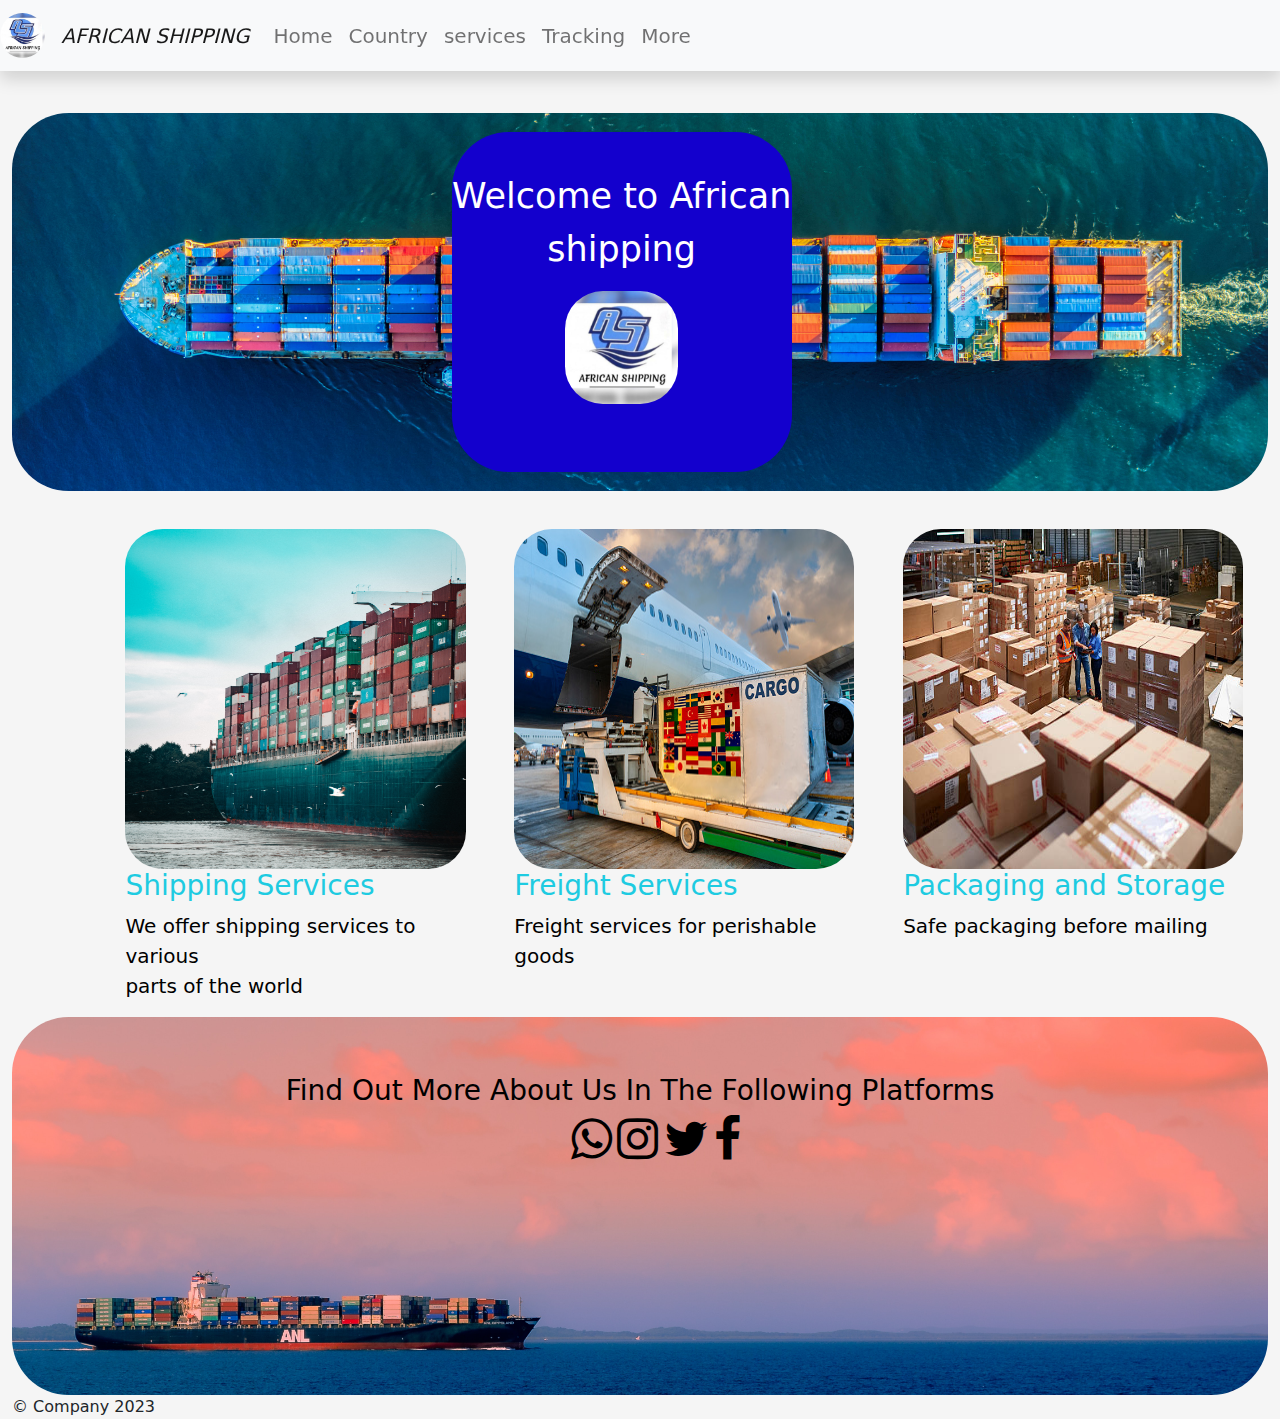
<file: index.html>
<!DOCTYPE html>
<html lang="en">
<head>
    <meta charset="UTF-8">
    <meta http-equiv="X-UA-Compatible" content="IE=edge">
    <meta name="viewport" content="width=device-width, initial-scale=1.0">
    <title>Document</title>
    <link rel="stylesheet" href="bootstrap-5.2.0/css/bootstrap.min.css">
    <link rel="stylesheet" href="style.css">
    <link rel="stylesheet" href="font-awesome/css/font-awesome.min.css">

</head>
<style>

body{
 background-color: whitesmoke;
  
}
img{
    border-radius: 1cm;
    height: 1.2cm;
    width: 1.2cm;
}
  nav ul {
    list-style-type: none;
    margin: 0;
    padding: 0;
  }
  
  nav ul li {
    display: inline-block;
    position: relative;
  }
  
  nav ul li a {
    display: block;
    padding: 10px;
    text-decoration: none;
  }
  
  nav ul li:hover .submenu {
    display: block;
  }
  
  .submenu {
    display: none;
    position: absolute;
    top: 100%;
    left: 0;
    background-color: #f9f9f9;
    border: 1px solid #ccc;
    padding: 10px;
  }
  .container{
    padding-top: 2.5cm;
   
    max-width: max-content;
    
  }
  .header{
    background-image: url(images/ship1.jpg);
    background-position: center;
    background-repeat: no-repeat;
    background-size: cover;
    height: 10cm;
    border-radius: 1.5cm;
    padding-top: 0.5cm;
    
  }
  .section1{
    
    max-width: max-content;
    height: 9cm;
    width: 9cm;
    border-radius: 1.5cm;
    background-color: #1300cd;
    text-align: center;
    font-size: 35px;
    color: white;
    padding-top: 1cm;
    margin-left: 35%;
  }
  .section1 img:hover{

  }
  
  .section2{
    background-image: url(images/ship2.jpg);
    background-position: center;
    background-repeat: no-repeat;
    background-size: cover;
    height: 10cm;
    border-radius: 1.5cm;
    padding-top: 0.5cm;
    text-align: center;
    color: black;
    
  
  }
  .section2 ul{
    align-items: center;
    list-style: none;
    align-content: center;
    overflow: hidden;
    
  }
  .section2 ul a li{
    display: inline;
    color: black;
  }




</style>
<body >
    <!-- THIS WILL BE THE HOME PAGE -->
    <nav class="navbar navbar-expand-lg bg-light fixed-top shadow">
        
            <a class="navbar-brand" href="index.html">
                <!--the image  -->
                <img src="images/WhatsApp Image 2023-05-21 at 14.53.12.jpeg" alt="" width="30" height="24">
              </a>
            <a href="index.html" class="navbar-brand"> <i>AFRICAN SHIPPING</i>

                 </a>
                 <!-- hamburger icon -->
            <button class="navbar-toggler" type="button" data-bs-toggle="collapse" data-bs-target="#navbarOptions" aria-controls="navbarOptions" aria-expanded="false" aria-label="Toggle navigation">
                <span class="navbar-toggler-icon"></span>
            </button>

                
        
            <div class="collapse navbar-collapse" id="navbardisplaynavigations">
                <nav class="navbar-nav" >
                    <ul class="navbar-nav me-auto mb-2 mb-lg-0">
                      <li class="nav-item"><a href="index.html" class="nav-link"style="font-size: 20px;">Home</a></li>
                      <li><a href="#"  class="nav-link" style="font-size: 20px;">Country</a>
                        <ul class="submenu">
                            <li><a href="#" class="nav-link" >United States</a></li>
                            <li><a href="#" class="nav-link">Canada</a></li>
                            <li><a href="#" class="nav-link">Kenya</a></li>
                            <li><a href="#"  class="nav-link">South Africa</a></li>                          
                          </ul>
                    </li>
                    <li><a href="services.html"  class="nav-link" style="font-size: 20px;">services</a></li>
                      <li><a href="#"  class="nav-link" style="font-size: 20px;">Tracking</a></li>
                      <li><a href="#"  class="nav-link" style="font-size: 20px;">More</a>
                        <ul class="submenu">
                          <li><a href="#" class="nav-link">Mission</a></li>
                          <li><a href="#" class="nav-link">Vision</a></li>
                          <li><a href="internships.html" class="nav-link">Internships</a></li>
                          <li><a href="contact_us.html"  class="nav-link">contact Us</a></li>
                          <li><a href="#" class="nav-link">About Us</a></li>
                        </ul>
                      </li>                     
                    </ul>
                  </nav>
  </nav> 
    
    <div class="container-fluid" style="padding-top: 3cm;">
      <div class="header"> 
        <div class="section1">
          <p>Welcome to African shipping</p>
          <img src="images/WhatsApp Image 2023-05-21 at 14.53.12.jpeg" style="height: 3cm; width: 3cm; " alt="">
        </div>  
      
         </div> <div class="row" style="padding-top: 1cm; padding-left: 3cm;">
            <!-- column 1 -->
              <div class=" column1 col-lg-4">
                <img src="images/ship3.jpg" style="height: 9cm; width: 9cm;"  alt="">
                <h3 style="color: #1ecbe1;">Shipping Services</h3>
                <p style="color: black; font-size: 20px;">We offer shipping services to various <br> parts of the world</p>
              </div>
            <!-- column 2 -->
              <div class=" col-lg-4">   
                <img src="images/loading-the-container-in-the-cargo-airplane.jpg" style="height: 9cm; width: 9cm;"  alt="">
                <h3 style="color: #1ecbe1;">Freight Services</h3>
                <p style="color: black; font-size: 20px;">Freight services for perishable goods</p>
              </div>
              <!-- column 3 -->
              <div class="col-lg-4">
                <img src="images/looking-for-a-specific-item.jpg" style="height: 9cm; width: 9cm;" alt="">
                <h3 style="color: #1ecbe1;">Packaging and Storage</h3>
                <p style="color: black; font-size: 20px;">Safe packaging before mailing</p>
              </div>
        </div>
        <div class="section2">
          <h3 style="padding-top: 1cm;">Find Out More About Us In The Following Platforms</h3>
          <ul style="align-items: center;">
            <a href=""><li><span class="fa fa-whatsapp fa-3x"></span></li></a>
            <a href=""><li><span class="fa fa-instagram fa-3x" ></span></li></a>
            <a href=""><li><span class="fa fa-twitter fa-3x"></span></li></a>
            <a href=""><li><span class="fa fa-facebook fa-3x"></span></li></a>
           </ul>


        </div>
    
        <footer>
          &copy; Company 2023
      </footer>

</body>
</html>
</file>
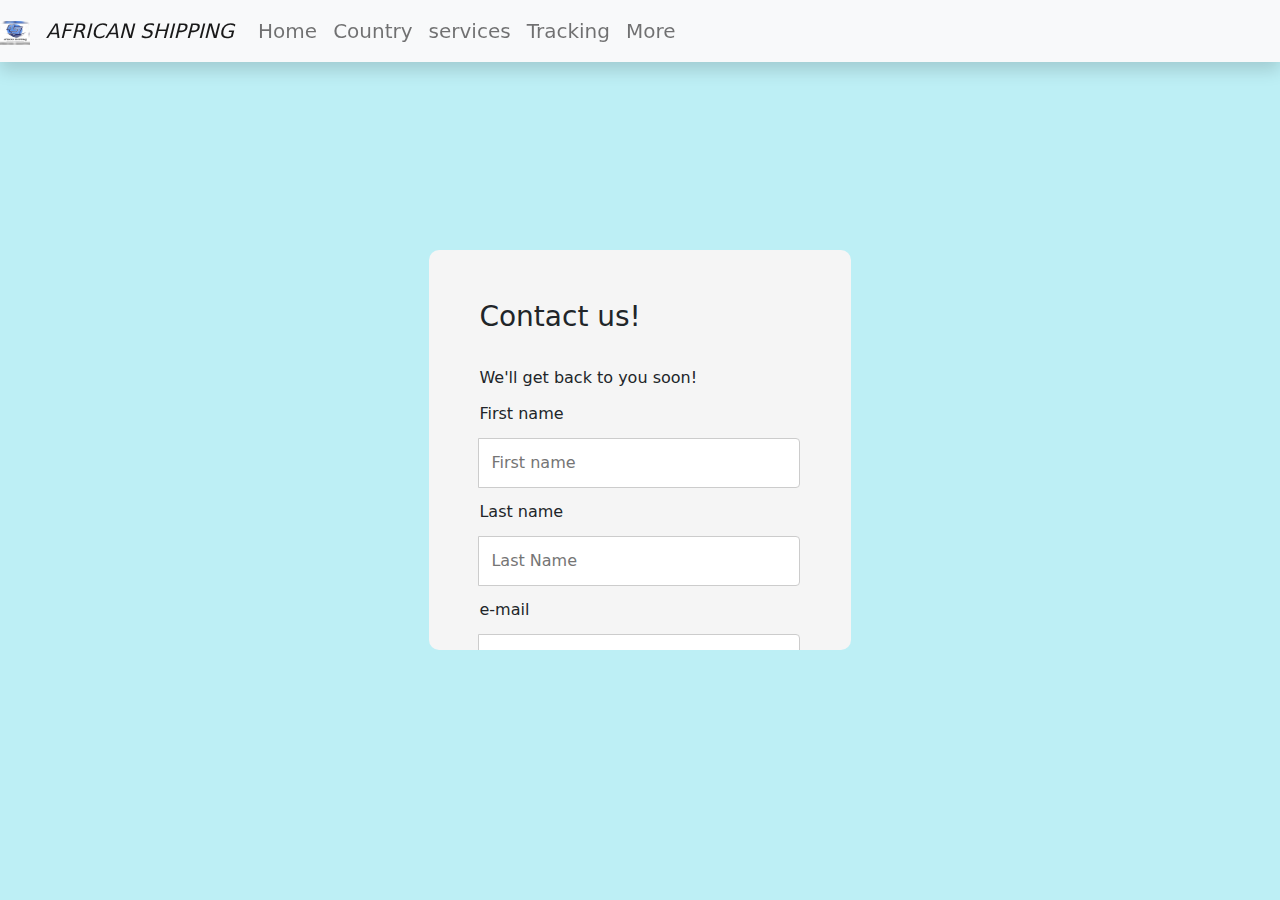
<file: contact_us.html>
<!DOCTYPE html>
<html lang="en">
<head>
    <meta charset="UTF-8">
    <meta http-equiv="X-UA-Compatible" content="IE=edge">
    <meta name="viewport" content="width=device-width, initial-scale=1.0">
    <title>Document</title>
    <link rel="stylesheet" href="bootstrap-5.2.0/css/bootstrap.min.css">
    <link rel="stylesheet" href="style.css">
    <link rel="stylesheet" href="font-awesome/css/font-awesome.min.css">
    
    <style>
        body {
          scroll-behavior: smooth;
          display: flex;
          align-items: center;
          justify-content: center;
          height: 100vh;
          width: 100vw;
          background: rgba(35, 201, 223, 0.3);
          overflow-y: scroll;
      }
      .flex-row {
          display: flex;
      }
      .wrapper {
          border: 1px solid #4b00ff;
          border-right: 0;
      }
      
    
      *{
      box-sizing: border-box;
      }

      input[type=text], select, textarea {
        width: 100%;
        padding: 12px;
        border: 1px solid #ccc;
        border-radius: 4px;
        resize: vertical;
      }

      label {
        padding: 12px 12px 12px 0;
        display: inline-block;
      }

      input[type=submit] {
        background-color: #0489aa;
        color: white;
        padding: 12px 20px;
        border: none;
        border-radius: 10px;
        cursor: pointer;
        float: right;
      }

    .container {
        border-radius: 10px;
        background-color: #f2f2f2;
        padding: 50px;
        height: 400px;
        overflow: auto;
      
      }
      
    </style>

</head>
<body>
    <!-- navigation bar here -->
    <nav class="navbar navbar-expand-lg bg-light fixed-top shadow">
        
        <a class="navbar-brand" href="index.html">
            <!--the image  -->
            <img src="images/WhatsApp Image 2023-05-21 at 14.53.12.jpeg" alt="" width="30" height="24">
          </a>
        <a href="index.html" class="navbar-brand"> <i>AFRICAN SHIPPING</i>

             </a>
             <!-- hamburger icon -->
        <button class="navbar-toggler" type="button" data-bs-toggle="collapse" data-bs-target="#navbarOptions" aria-controls="navbarOptions" aria-expanded="false" aria-label="Toggle navigation">
            <span class="navbar-toggler-icon"></span>
        </button>

            
    
        <div class="collapse navbar-collapse" id="navbardisplaynavigations">
            <nav class="navbar-nav" >
                <ul class="navbar-nav me-auto mb-2 mb-lg-0">
                  <li class="nav-item"><a href="index.html" class="nav-link"style="font-size: 20px;">Home</a></li>
                  <li><a href="#"  class="nav-link"style="font-size: 20px;">Country</a>
                    <ul class="submenu">
                        <li><a href="#" class="nav-link">United States</a></li>
                        <li><a href="#" class="nav-link">Canada</a></li>
                        <li><a href="#" class="nav-link">Kenya</a></li>
                        <li><a href="#"  class="nav-link">South Africa</a></li>                          
                      </ul>
                </li>
                <li><a href="services.html"  class="nav-link"style="font-size: 20px;">services</a></li>
                  <li><a href="#"  class="nav-link"style="font-size: 20px;">Tracking</a></li>
                  <li><a href="#"  class="nav-link"style="font-size: 20px;">More</a>
                    <ul class="submenu">
                      <li><a href="#" class="nav-link">Mission</a></li>
                      <li><a href="#" class="nav-link">Vision</a></li>
                      <li><a href="internships.html" class="nav-link">Internships</a></li>
                      <li><a href="contact_us.html"  class="nav-link">contact Us</a></li>
                      <li><a href="#" class="nav-link">About Us</a></li>
                    </ul>
                  </li>                     
                </ul>
              </nav>
                  
    
    
</nav> 
    <main>
        <div class="container" style="background-color: whitesmoke;margin-top:0px;">
            <h3><div class="title">Contact us!</div></h3>
            <br>
            <div class="title-info">We'll get back to you soon!</div>
        
            <form action="" method="" class="form">
                <div class="input-group">
                    <label for="first-name">First name</label>
                    <input type="text" name="first_name" id="first-name" placeholder="First name">
                </div>
                
                <div class="input-group">
                    <label for="last-name">Last name</label>
                    <input type="text" name="last_name" id="last-name" placeholder="Last Name">
                   
                </div>

                <div class="input-group">
                    <label for="e-mail">e-mail</label>
                    <input type="text" name="e-mail" id="e-mail" placeholder="e-mail">
                    
                </div>

                <div class="textarea-group">
                    <label for="message">Message</label>
                    <textarea name="message" id="message" rows="5" placeholder="Please share with us you're feedback..."></textarea>
                </div>

                <div class="button-div">
                    <button type="submit">Send</button>
                </div>
        </div>
        </form>
    </main>


</body>
</html>
</file>
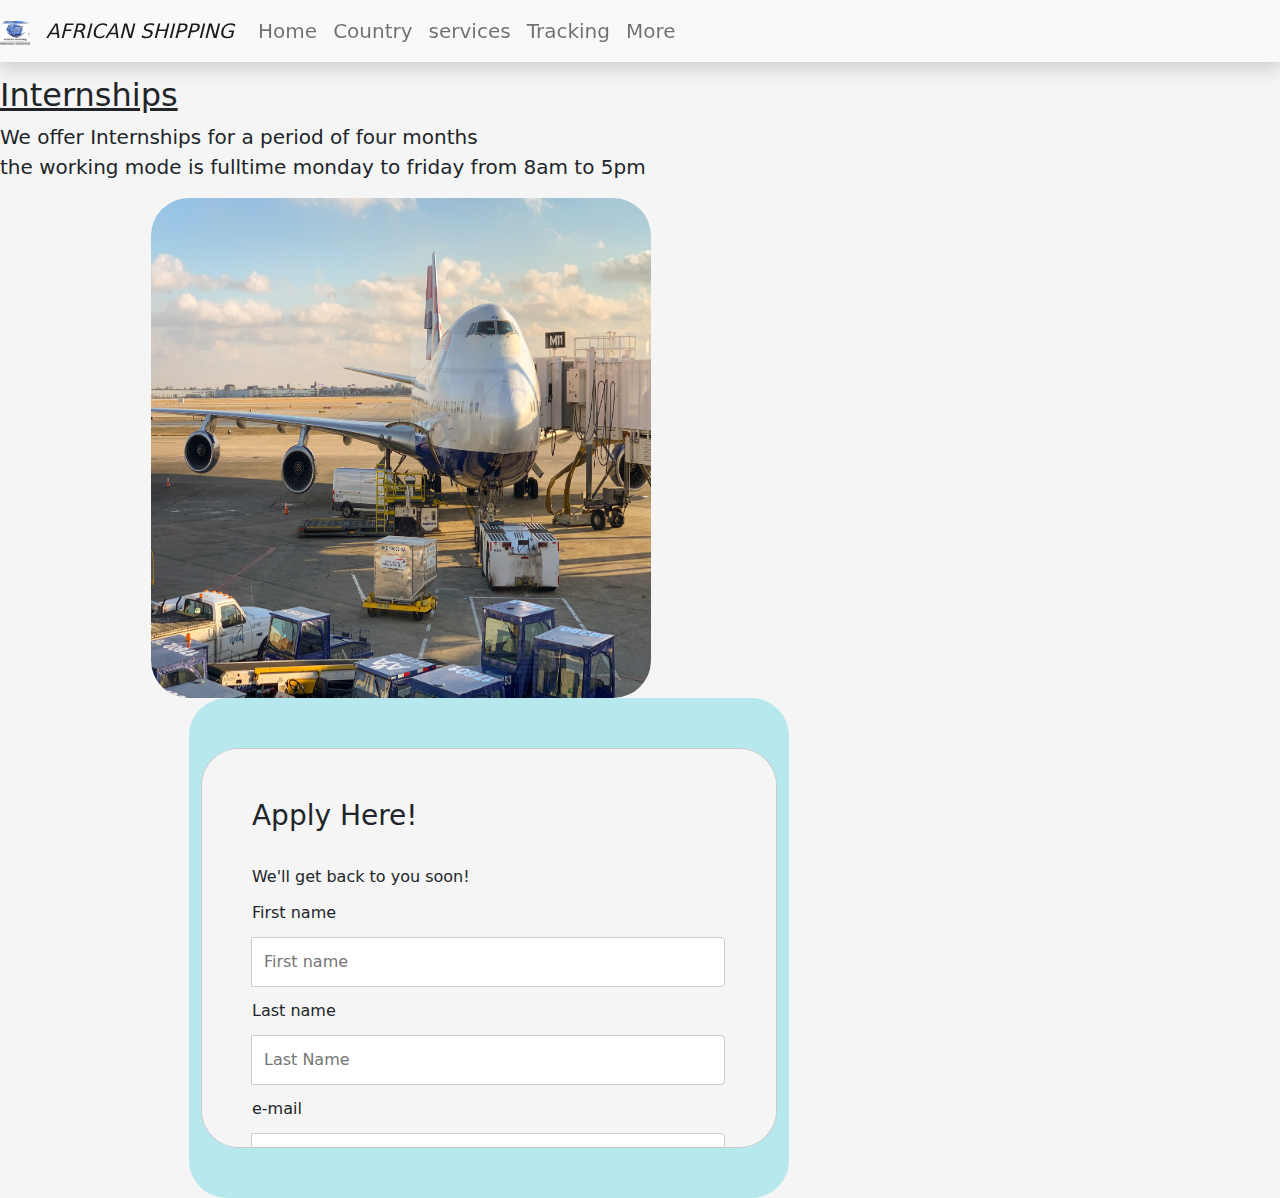
<file: internships.html>
<!DOCTYPE html>
<html lang="en">
<head>
    <meta charset="UTF-8">
    <meta http-equiv="X-UA-Compatible" content="IE=edge">
    <meta name="viewport" content="width=device-width, initial-scale=1.0">
    <title>Document</title>
    <link rel="stylesheet" href="bootstrap-5.2.0/css/bootstrap.min.css">
    <link rel="stylesheet" href="style.css">
    <link rel="stylesheet" href="font-awesome/css/font-awesome.min.css">

    <style>
      .header{
        padding-top: 2cm;
        font-size: 20px;
      }
      .section1{
        height: 500px;
        width: 500px;
        text-align: center;
        padding-left: 4cm;
        border-radius: 2cm;
      }
       .section1 img{
        width: 500px;
        height: 500px;
        padding-left:0cm;
        border-radius: 1cm;
        
      }
      .section2 {
          scroll-behavior: smooth;
          display: flex;
          align-items: center;
          justify-content: center;
         height: 500px;
         width: 600px;
          background: rgba(35, 201, 223, 0.3);
          overflow-y: scroll;
          margin-left: 5cm;
          border-radius: 1cm;
      }
      .flex-row {
          display: flex
      }
      .wrapper {
          border: 1px solid #4b00ff;
          border-right: 0;
      }
      
    
      *{
      box-sizing: border-box;
      }

      input[type=text], select, textarea {
        width: 100%;
        padding: 12px;
        border: 1px solid #ccc;
        border-radius: 4px;
        resize: vertical;
      }

      label {
        padding: 12px 12px 12px 0;
        display: inline-block;
      }

      input[type=submit] {
        background-color: #0489aa;
        color: white;
        padding: 12px 20px;
        border: none;
        border-radius: 10px;
        cursor: pointer;
        float: right;
      }

    .card {
        border-radius: 1cm;
        background-color: #f2f2f2;
        padding: 50px;
        height: 400px;
        width: 700px;
        overflow: auto;
      
      }
      
    </style>
</head>
<body>
    <!-- navigation bar  starts here -->
    <nav class="navbar navbar-expand-lg bg-light fixed-top shadow">
        
        <a class="navbar-brand" href="index.html">
            <!--the image  -->
            <img src="images/WhatsApp Image 2023-05-21 at 14.53.12.jpeg" alt="" width="30" height="24">
          </a>
        <a href="index.html" class="navbar-brand"> <i>AFRICAN SHIPPING</i>

             </a>
             <!-- hamburger icon -->
        <button class="navbar-toggler" type="button" data-bs-toggle="collapse" data-bs-target="#navbarOptions" aria-controls="navbarOptions" aria-expanded="false" aria-label="Toggle navigation">
            <span class="navbar-toggler-icon"></span>
        </button>

            
    
        <div class="collapse navbar-collapse" id="navbardisplaynavigations">
            <nav class="navbar-nav" >
                <ul class="navbar-nav me-auto mb-2 mb-lg-0">
                  <li class="nav-item"><a href="index.html" class="nav-link"style="font-size: 20px;">Home</a></li>
                  <li><a href="#"  class="nav-link" style="font-size: 20px;">Country</a>
                    <ul class="submenu">
                        <li><a href="#" class="nav-link" >United States</a></li>
                        <li><a href="#" class="nav-link">Canada</a></li>
                        <li><a href="#" class="nav-link">Kenya</a></li>
                        <li><a href="#"  class="nav-link">South Africa</a></li>                          
                      </ul>
                </li>
                <li><a href="services.html"  class="nav-link" style="font-size: 20px;">services</a></li>
                  <li><a href="#"  class="nav-link" style="font-size: 20px;">Tracking</a></li>
                  <li><a href="#"  class="nav-link" style="font-size: 20px;">More</a>
                    <ul class="submenu">
                      <li><a href="#" class="nav-link">Mission</a></li>
                      <li><a href="#" class="nav-link">Vision</a></li>
                      <li><a href="internships.html" class="nav-link">Internships</a></li>
                      <li><a href="contact_us.html"  class="nav-link">contact Us</a></li>
                      <li><a href="#" class="nav-link">About Us</a></li>
                    </ul>
                  </li>                     
                </ul>
              </nav>
    </nav> 
    <div class="header">
      <h2><u>Internships</u> </h2>
      <p>We offer Internships for a period of four months <br> the working mode is fulltime monday to friday from 8am to 5pm

      </p>
    </div>
    <!--  CONTAINER -->
    <div class="container-fluid">
      <div class="row">

        <!-- SECTION 1 -->
        <div class="section1 col-lg-6">
          <img src="images/patrick-campanale-oCsQLKENz34-unsplash.jpg"  alt="">
        </div>

        <!-- SECTION 2 -->
        <div class=" section2 col-lg-6">
          <div class="card" style="background-color: whitesmoke;margin-top:0px;">
            <h3><div class="title">Apply Here!</div></h3>
            <br>
            <div class="title-info">We'll get back to you soon!</div>
        
            <form action="" method="" class="form">
                <div class="input-group">
                    <label for="first-name">First name</label>
                    <input type="text" name="first_name" id="first-name" placeholder="First name">
                </div>
                
                <div class="input-group">
                    <label for="last-name">Last name</label>
                    <input type="text" name="last_name" id="last-name" placeholder="Last Name">
                   
                </div>

                <div class="input-group">
                    <label for="e-mail">e-mail</label>
                    <input type="text" name="e-mail" id="e-mail" placeholder="e-mail">
                    
                </div>

                <div class="textarea-group">
                    <label for="education">Level of Education </label>                 
                    <select name="" id="" aria-label="">
                      <option selected="">Select your level of education</option>
                      <option value="">Diploma</option>
                      <option value="">Degree</option>
                      <option value="">Certificate</option>
                    </select>
                    
                </div>

                <div class="button-div pt-3">
                    <button class="btn btn-primary"  type="submit">Send</button>
                </div>
             </form>   
          </div>       
        </div>
      </div>

    </div>

</body>
</html>
</file>
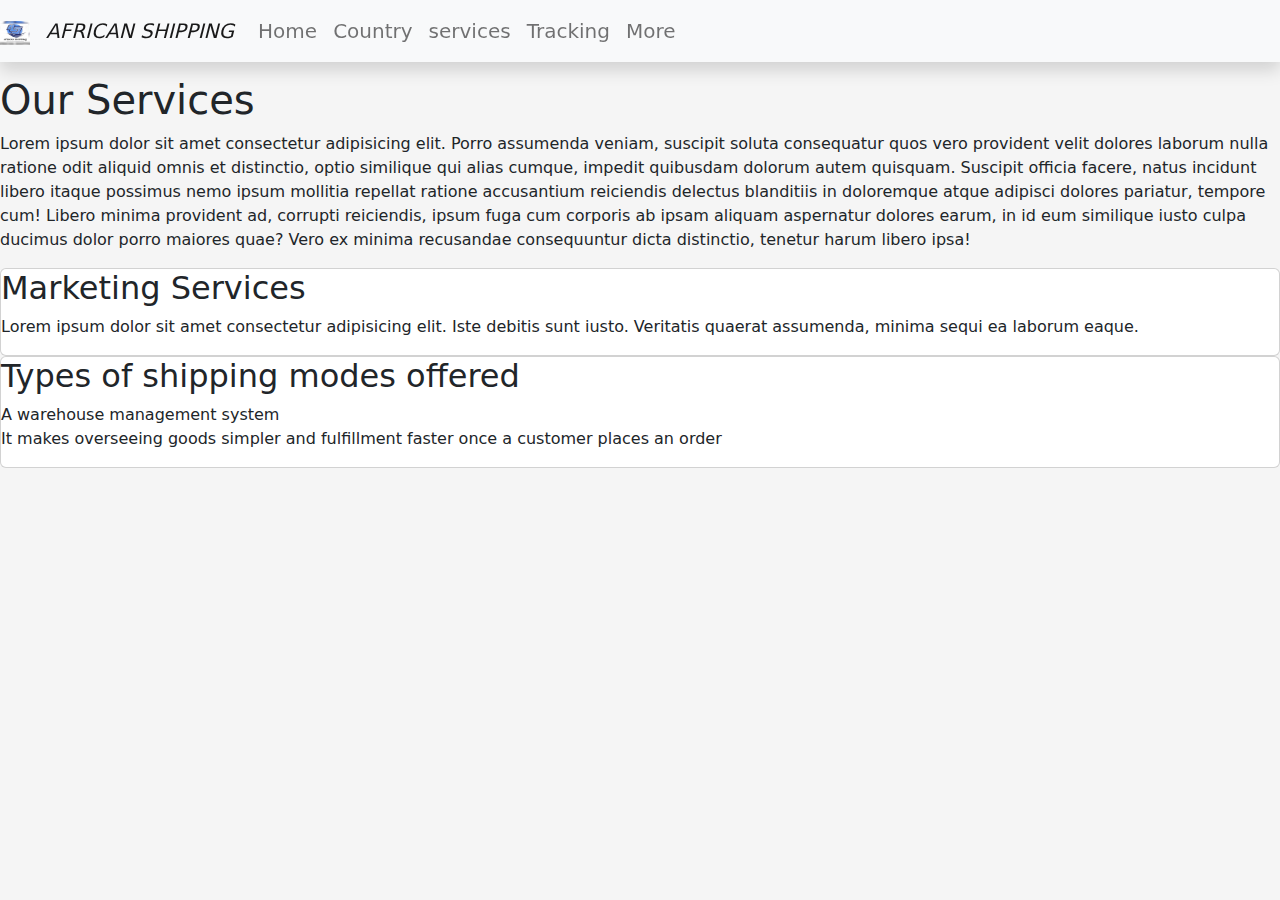
<file: services.html>
<!DOCTYPE html>
<html lang="en">
<head>
    <meta charset="UTF-8">
    <meta http-equiv="X-UA-Compatible" content="IE=edge">
    <meta name="viewport" content="width=device-width, initial-scale=1.0">
    <title>Document</title>
    <link rel="stylesheet" href="bootstrap-5.2.0/css/bootstrap.min.css">
    <link rel="stylesheet" href="style.css">
    <link rel="stylesheet" href="font-awesome/css/font-awesome.min.css">
    <style>
        .wrapper{
            padding-top: 2cm;
        }
    </style>

    <style>
        .wrapper{
            padding-top: 2cm;
        }

    </style>
</head>
<body>
    <!-- navigation bar  starts here -->
    <nav class="navbar navbar-expand-lg bg-light fixed-top shadow">
        
        <a class="navbar-brand" href="index.html">
            <!--the image  -->
            <img src="images/WhatsApp Image 2023-05-21 at 14.53.12.jpeg" alt="" width="30" height="24">
          </a>
        <a href="index.html" class="navbar-brand"> <i>AFRICAN SHIPPING</i>

             </a>
             <!-- hamburger icon -->
        <button class="navbar-toggler" type="button" data-bs-toggle="collapse" data-bs-target="#navbarOptions" aria-controls="navbarOptions" aria-expanded="false" aria-label="Toggle navigation">
            <span class="navbar-toggler-icon"></span>
        </button>

            
    
        <div class="collapse navbar-collapse" id="navbardisplaynavigations">
            <nav class="navbar-nav" >
                <ul class="navbar-nav me-auto mb-2 mb-lg-0">
                  <li class="nav-item"><a href="index.html" class="nav-link"style="font-size: 20px;">Home</a></li>
                  <li><a href="#"  class="nav-link" style="font-size: 20px;">Country</a>
                    <ul class="submenu">
                        <li><a href="#" class="nav-link" >United States</a></li>
                        <li><a href="#" class="nav-link">Canada</a></li>
                        <li><a href="#" class="nav-link">Kenya</a></li>
                        <li><a href="#"  class="nav-link">South Africa</a></li>                          
                      </ul>
                </li>
                <li><a href="services.html"  class="nav-link" style="font-size: 20px;">services</a></li>
                  <li><a href="#"  class="nav-link" style="font-size: 20px;">Tracking</a></li>
                  <li><a href="#"  class="nav-link" style="font-size: 20px;">More</a>
                    <ul class="submenu">
                      <li><a href="#" class="nav-link">Mission</a></li>
                      <li><a href="#" class="nav-link">Vision</a></li>
                      <li><a href="internships.html" class="nav-link">Internships</a></li>
                      <li><a href="contact_us.html"  class="nav-link">contact Us</a></li>
                      <li><a href="#" class="nav-link">About Us</a></li>
                    </ul>
                  </li>                     
                </ul>
              </nav>
            </nav> 

<div class="wrapper">
    <h1>Our Services</h1>
    <p>Lorem ipsum dolor sit amet consectetur adipisicing elit. Porro assumenda veniam, suscipit soluta consequatur quos vero provident velit dolores laborum nulla
         ratione odit aliquid omnis et distinctio, optio similique qui alias cumque, impedit quibusdam dolorum autem quisquam. Suscipit officia facere, natus incidunt 
         libero itaque possimus nemo ipsum mollitia repellat ratione accusantium reiciendis delectus blanditiis in doloremque atque adipisci dolores pariatur, tempore cum! 
         Libero minima provident ad, corrupti reiciendis, ipsum fuga cum corporis ab ipsam aliquam aspernatur dolores earum, in id eum similique iusto culpa ducimus dolor porro maiores quae? 
         Vero ex minima recusandae consequuntur dicta distinctio, tenetur harum libero ipsa!

    </p>
    <div class="content-box">
        <div class="card">
            <i class="bx bx-bar-chart-alt bx-md"></i>
            <h2>Marketing Services</h2>
            <p>Lorem ipsum dolor sit amet consectetur adipisicing elit. Iste debitis sunt iusto. 
                 Veritatis quaerat assumenda, minima sequi ea laborum eaque.

            </p>
        </div>                 
    <div class="card">
            <i class="bx bx-bar-chart-alt bx-md"></i>
            <h2>Types of shipping modes offered</h2>
            <p> A warehouse management system <br>
                It makes overseeing goods simpler and fulfillment faster once a customer places an order

            </p>
        </div>
        
    </div>
</div>


</body>
</html>
        
    </div>
</div>


</body>
</html>
</file>
<file: style.css>
body{
 background-color: whitesmoke;
 
}  

  nav ul {
    list-style-type: none;
    margin: 0;
    padding: 0;
  }
  
  nav ul li {
    display: inline-block;
    position: relative;
  }
  
  nav ul li a {
    display: block;
    padding: 10px;
    text-decoration: none;
    
  }
  
  nav ul li:hover .submenu {
    display: block;
  }
  
  .submenu {
    display: none;
    position: absolute;
    top: 100%;
    left: 0;
    background-color: #f9f9f9;
    border: 1px solid #ccc;
    padding: 10px;
    color: black;
    fo
  }
</file>
